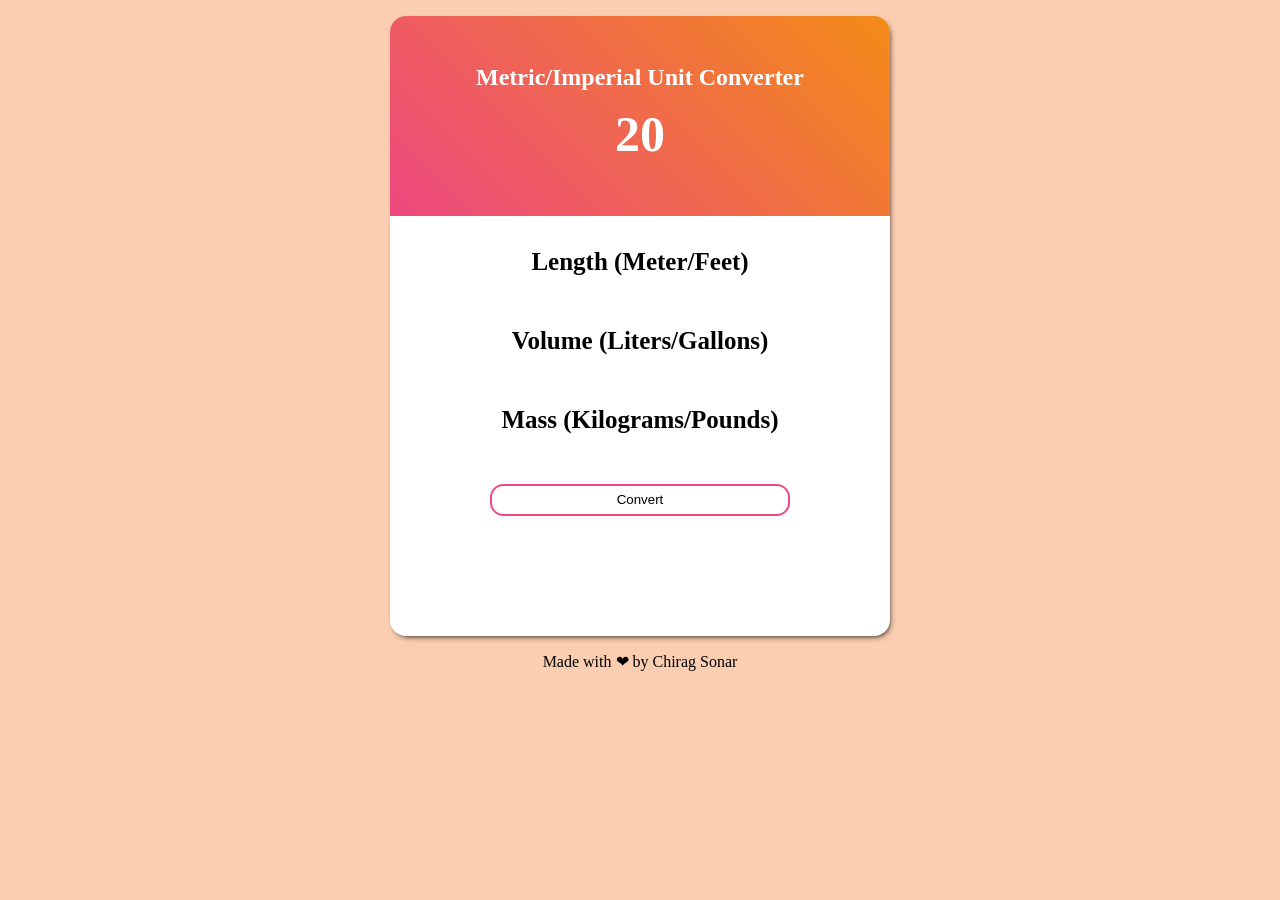
<file: index.html>
<!DOCTYPE html>
<html lang="en">
<head>
    <meta charset="UTF-8">
    <meta http-equiv="X-UA-Compatible" content="IE=edge">
    <meta name="viewport" content="width=device-width, initial-scale=1.0">
    <title>Document</title>
    <link rel="stylesheet" href="/index-css.css">
</head>
<body>
    <div class="hero-container">
        <section class="content">
            <h1 class="text-center">Metric/Imperial Unit Converter</h1>
            <h1 class="text-center" id="tt">20</h1>
        </section>
        
        <section class="content-body">
            <h2 class="text-center">Length (Meter/Feet) </h2>
            <p id="length" class="text-center"></p>
            
            <h2 class="text-center">Volume (Liters/Gallons)</h2>
            <p id="volume" class="text-center"> </p>
            
            <h2 class="text-center">Mass (Kilograms/Pounds)</h2>
            <p id="mass" class="text-center"></p>
            
            <script src="/index-js.js"></script>
            <button id="btn" onclick="convert()">Convert</button>
        </section>
    </div>

    <footer class="footer text-center">
        Made with ❤ by Chirag Sonar
    </footer>
    </body>
</html>
</file>
<file: index-css.css>
body{
    padding: 0.5em;
    background: rgb(251,206,177);

}

h1{
    margin: 0.2em 0;
}

h2{
    font-size: 25px;
    margin: 0;
    padding: 0.3em;
}

p{
    font-size: 18px;
}

.text-center{
    text-align: center;
}

#tt{
    font-size: 50px;
}

.hero-container{
    background-color: white;

    border-radius: 1em;
    
    box-shadow: 2px 3px 6px -3px black;
    
    height: 620px ;
    width: 500px;
    
    align-items: center;
    justify-content: center;
    margin: auto;
}

.content{
    color: white;

    border-top-left-radius: 1em;
    border-top-right-radius: 1em;
    
    height: 200px;

    background-image: linear-gradient(45deg, #ED4880, #F38B17);

    display: flex;
    align-items: center;
    justify-content: center;
    flex-direction: column;
}


.content-body{
    display: flex;
    align-items: center;
    justify-content: center;
    flex-direction: column;

    padding: 1.5em;
    margin-bottom: 0;
}

button{
    width: 300px;

    border: none;
    border-radius: 1em;

    color: black;

    background-color: white;
    border: 2px solid #ED4880;
    
    padding: 0.5em 1em ;
    margin: 0.5em;

    cursor: pointer;

    transition-duration: 0.4s;
}

button:hover{
    background-color: #ED4880; 
    color: white; 
}

footer{
    padding-top: 1em;
}

@media (min-width: 350px) and (max-width: 600px){
    body{
    background: rgb(251,206,177);
    margin: 1em;
    }

    .hero-container{
        height: 720px;
        width: 320px;
    }
}
</file>
